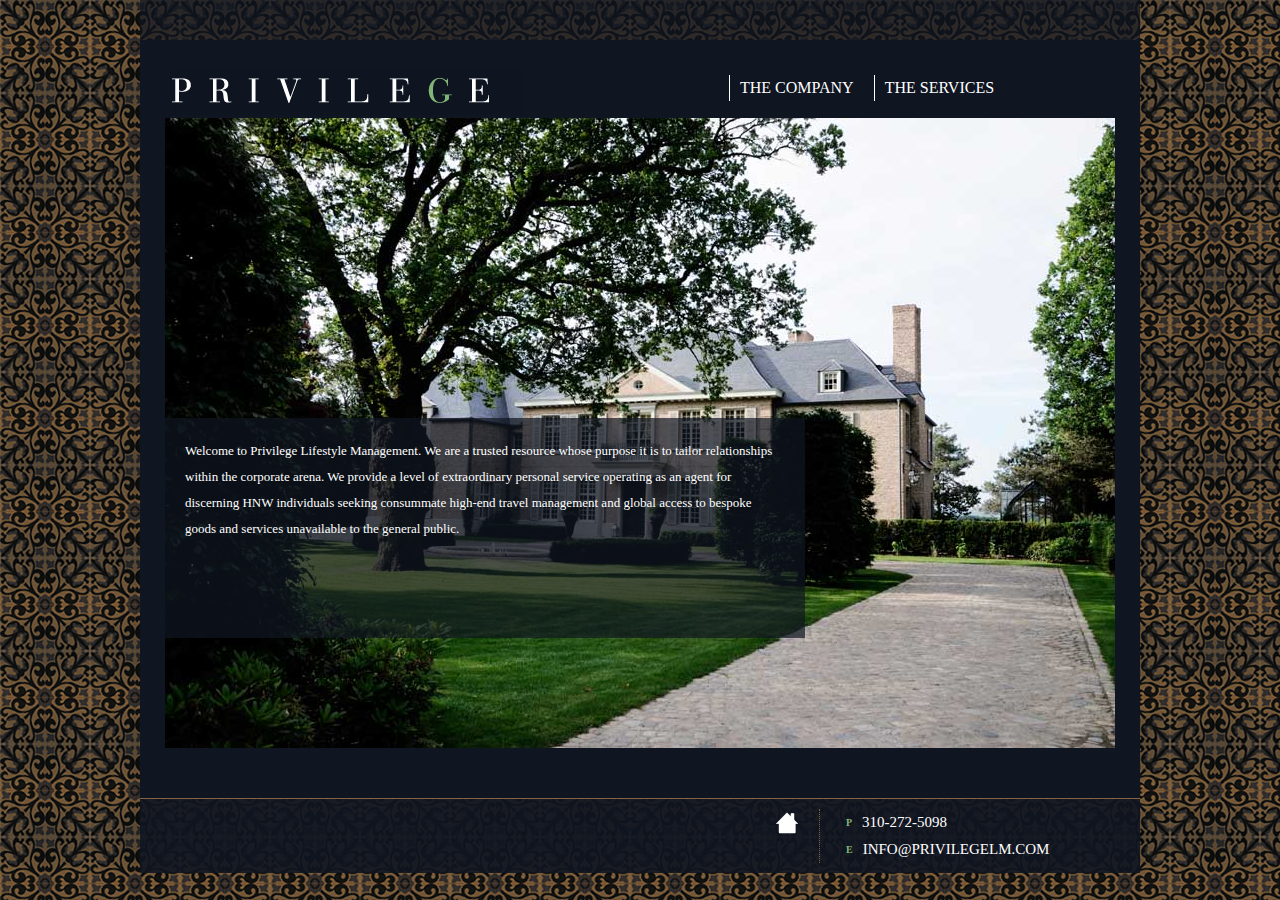
<file: index.html>
<!DOCTYPE html>
<html lang="en">
<head>
<meta charset='UTF-8'>
<title>Privilege Lifestyle Management</title>
<meta name="description" content="Privilege Lifestyle Management provides high net-worth individuals consummate high-end travel management as well as access to bespoke goods and services unavailable to the general public.">
<meta name="keywords" content="luxury travel, experiential, high net-worth, private wealth, lifestyle, management, access, global, bespoke, elite, affluent, sports, relationships, tailored, custom, cutting edge, concierge">
<meta name="viewport" content="width=device-width, initial-scale=1.0">
<link rel='stylesheet' media='all' href='css/privilege.css'>
<link rel='stylesheet' media='all and (min-width: 480px) and (max-width: 1024px)' href='css/medium.css' >
<link rel='stylesheet' media='all and (min-width: 320px) and (max-width: 480px)' href='css/small.css' >
<!--[if IE]>
  <script src="http://html5shiv.googlecode.com/svn/trunk/html5.js"></script>
<![endif]-->
<script src="js/jquery.js"></script>
<script src="js/jquery.cycle.all.js"></script>
<script src="js/jquery.sidr.min.js"></script>
<script>
$(document).ready(function() {
    $('.slideshow').cycle({
		fx: 'fade' // choose your transition type, ex: fade, scrollUp, shuffle, etc...
	});
});
function MM_changeProp(objId,x,theProp,theValue) { //v9.0
  var obj = null; with (document){ if (getElementById)
  obj = getElementById(objId); }
  if (obj){
    if (theValue == true || theValue == false)
      eval("obj.style."+theProp+"="+theValue);
    else eval("obj.style."+theProp+"='"+theValue+"'");
  }
}
</script>
        <script src="js/modernizr.js"></script>
		<script>
			(function($){
				
				//cache nav
				var nav = $("#topNav");
				
				//add indicator and hovers to submenu parents
				nav.find("li").each(function() {
					if ($(this).find("ul").length > 0) {
						$("<span>").text("^").appendTo($(this).children(":first"));

						//show subnav on hover
						$(this).mouseenter(function() {
							$(this).find("ul").stop(true, true).slideDown();
						});
						
						//hide submenus on exit
						$(this).mouseleave(function() {
							$(this).find("ul").stop(true, true).slideUp();
						});
					}
				});
			})(jQuery);
		</script>
</head>
<body class="no-js">
<header>
<nav id="topNav">
<div class="logo"><a href="index.html"><img src="images/privilege_logo.gif" alt="Privilege" width="354" height="45" class="floatLeft" /></a></div>
<a id="right-menu" href="#right-menu"><span>Menu</span></a>
<script>
$(document).ready(function() {
    $('#right-menu').sidr({
      name: 'sidr-right',
      side: 'right'
    });
});
</script>
<div id="sidr-right">
<ul>
	<li><a href="" class="top-level">The Company</a>
		<ul>
			<li><a href="whatwedo.html">what we do</a></li>
			<li><a href="theteam.html">the team</a></li>
			<li><a href="ourpart.html">our responsibility</a></li>
		</ul>
	</li>
	<li><a href="" class="top-level">The Services</a>
		<ul>
			<li><a href="travel.html">travel & leisure</a></li>
			<li><a href="prestige.html">prestige purchases</a></li>
			<li><a href="arts.html">arts & entertainment</a></li>
		</ul>
	</li>
</ul>
</div>
<div class="clear"></div>
</nav>
</header>
<section>
	<div class="slideshow">
		<img src="images/mansion.jpg" width="950" height="630" alt="Mansion"/>
		<img src="images/taxi.jpg" width="950" height="630" alt="Taxi"/>
		<img src="images/polo.jpg" width="950" height="630" alt="Polo"/>
		<img src="images/wedding.jpg" width="950" height="630" alt="Wedding"/>
		<img src="images/bridge.jpg" width="950" height="630" alt="Bridge"/>
	</div>
	<article>
	  <p>Welcome to Privilege Lifestyle Management. We are a trusted resource whose purpose it is to tailor relationships within the corporate arena. We provide a level of extraordinary personal service operating as an agent for discerning HNW individuals seeking consummate high-end travel management and global access to bespoke goods and services unavailable to the general public.</p>
	</article>
</section>
<footer>
	<nav>
	<ul>
		<li class="phone"><span>P</span><a href="tel:+1-310-272-5098">310-272-5098</a></li>
		<li class="email"><span>E</span><a href="mailto:info@privilegelm.com">Info@PrivilegeLM.com</a></li>
	</ul>
		<div class="home"><a href="index.html"><span>Home</span></a></div>
	<div class="clear"></div>
	</nav>
</footer>
</body>
</html>
</file>
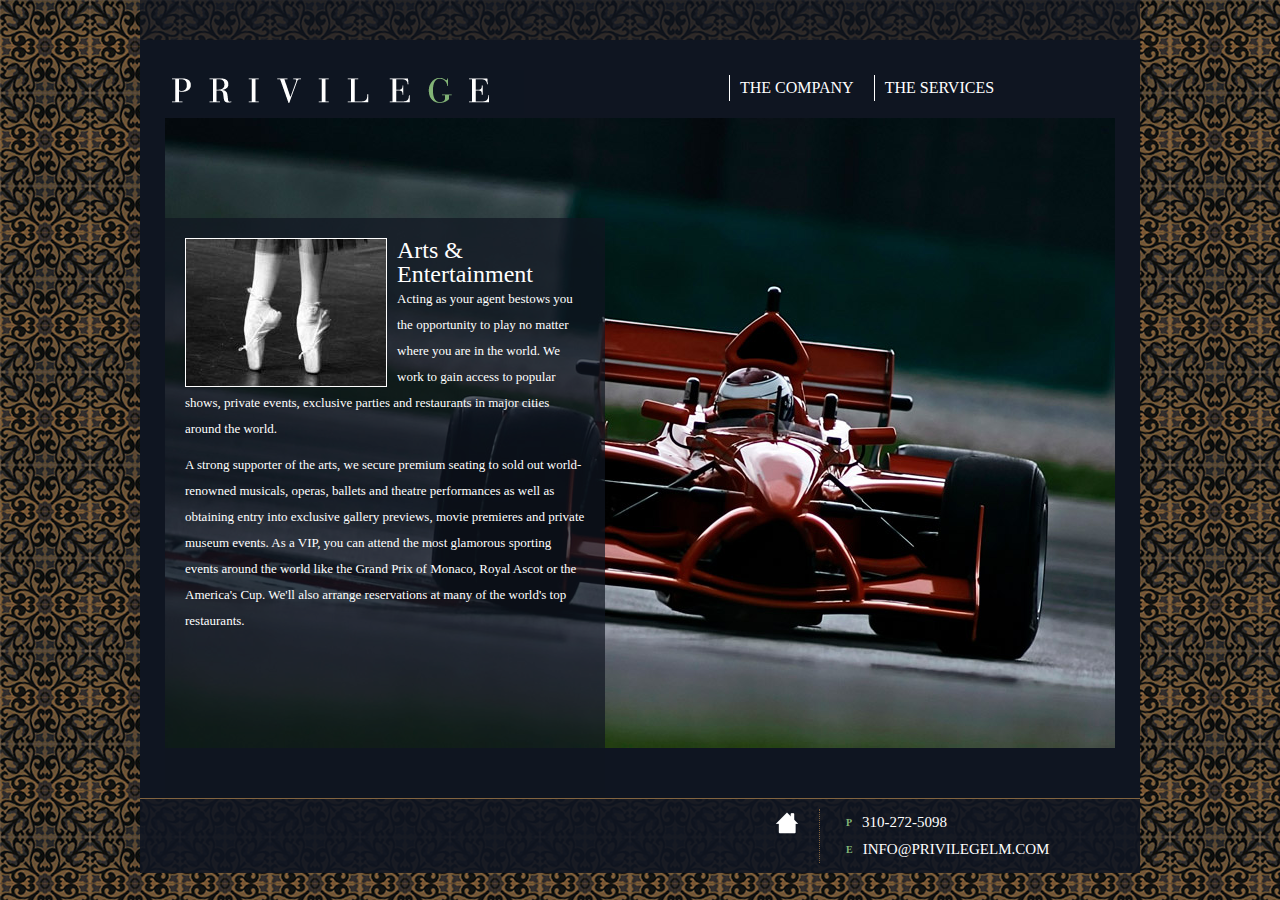
<file: arts.html>
<!DOCTYPE html>
<html lang="en">
<head>
<meta charset='UTF-8'>
<title>Privilege Lifestyle Management</title>
<meta name="description" content="Privilege Lifestyle Management provides high net-worth individuals consummate high-end travel management as well as access to bespoke goods and services unavailable to the general public.">
<meta name="keywords" content="luxury travel, experiential, high net-worth, private wealth, lifestyle, management, access, global, bespoke, elite, affluent, sports, relationships, tailored, custom, cutting edge, concierge">
<meta name="viewport" content="width=device-width, initial-scale=1.0">
<link rel='stylesheet' media='all' href='css/privilege.css'>
<link rel='stylesheet' media='all and (min-width: 480px) and (max-width: 1024px)' href='css/medium.css' >
<link rel='stylesheet' media='all and (min-width: 320px) and (max-width: 480px)' href='css/small.css' >
<!--[if IE]>
  <script src="http://html5shiv.googlecode.com/svn/trunk/html5.js"></script>
<![endif]-->
<script src="js/jquery.js"></script>
<script src="js/jquery.cycle.all.js"></script>
<script src="js/jquery.sidr.min.js"></script>
<script>
$(document).ready(function() {
    $('.slideshow').cycle({
		fx: 'fade' // choose your transition type, ex: fade, scrollUp, shuffle, etc...
	});
});
function MM_changeProp(objId,x,theProp,theValue) { //v9.0
  var obj = null; with (document){ if (getElementById)
  obj = getElementById(objId); }
  if (obj){
    if (theValue == true || theValue == false)
      eval("obj.style."+theProp+"="+theValue);
    else eval("obj.style."+theProp+"='"+theValue+"'");
  }
}
</script>
        <script src="js/modernizr.js"></script>
		<script>
			(function($){
				
				//cache nav
				var nav = $("#topNav");
				
				//add indicator and hovers to submenu parents
				nav.find("li").each(function() {
					if ($(this).find("ul").length > 0) {
						$("<span>").text("^").appendTo($(this).children(":first"));

						//show subnav on hover
						$(this).mouseenter(function() {
							$(this).find("ul").stop(true, true).slideDown();
						});
						
						//hide submenus on exit
						$(this).mouseleave(function() {
							$(this).find("ul").stop(true, true).slideUp();
						});
					}
				});
			})(jQuery);
		</script>
</head>
<body class="no-js">
<header>
<nav id="topNav">
<div class="logo"><a href="index.html"><img src="images/privilege_logo.gif" alt="Privilege" width="354" height="45" class="floatLeft" /></a></div>
<a id="right-menu" href="#right-menu"><span>Menu</span></a>
<script>
$(document).ready(function() {
    $('#right-menu').sidr({
      name: 'sidr-right',
      side: 'right'
    });
});
</script>
<div id="sidr-right">
<ul>
	<li><a href="" class="top-level">The Company</a>
		<ul>
			<li><a href="whatwedo.html">what we do</a></li>
			<li><a href="theteam.html">the team</a></li>
			<li><a href="ourpart.html">our responsibility</a></li>
		</ul>
	</li>
	<li><a href="" class="top-level">The Services</a>
		<ul>
			<li><a href="travel.html">travel & leisure</a></li>
			<li><a href="prestige.html">prestige purchases</a></li>
			<li><a href="arts.html">arts & entertainment</a></li>
		</ul>
	</li>
</ul>
</div>
<div class="clear"></div>
</nav>
</header>
<section>
	<div class="slideshow">
		<img src="images/racecar.jpg" width="950" height="630" alt="Race Car" />
	</div>
	<article id="big">
		<img src="images/ballet.jpg" width="200" height="147" class="left" alt="Ballet" />
		<h3>Arts & Entertainment</h3>
		<p>Acting as your agent bestows you the opportunity to play no matter where you are in the world. We work to gain access to popular shows, private events, exclusive parties and restaurants in major cities around the world.</p>
		<p>A strong supporter of the arts, we secure premium seating to sold out world-renowned musicals, operas, ballets and theatre performances as well as obtaining entry into exclusive gallery previews, movie premieres and private museum events. As a VIP, you can attend the most glamorous sporting events around the world like the Grand Prix of Monaco, Royal Ascot or the America's Cup. We'll also arrange reservations at many of the world's top restaurants.</p>
		<div class="clear"></div>
	</article>
</section>
<footer>
	<nav>
	<ul>
		<li class="phone"><span>P</span><a href="tel:+1-310-272-5098">310-272-5098</a></li>
		<li class="email"><span>E</span><a href="mailto:info@privilegelm.com">Info@PrivilegeLM.com</a></li>
	</ul>
		<div class="home"><a href="index.html"><span>Home</span></a></div>
	<div class="clear"></div>
	</nav>
</footer>
</body>
</html>
</file>
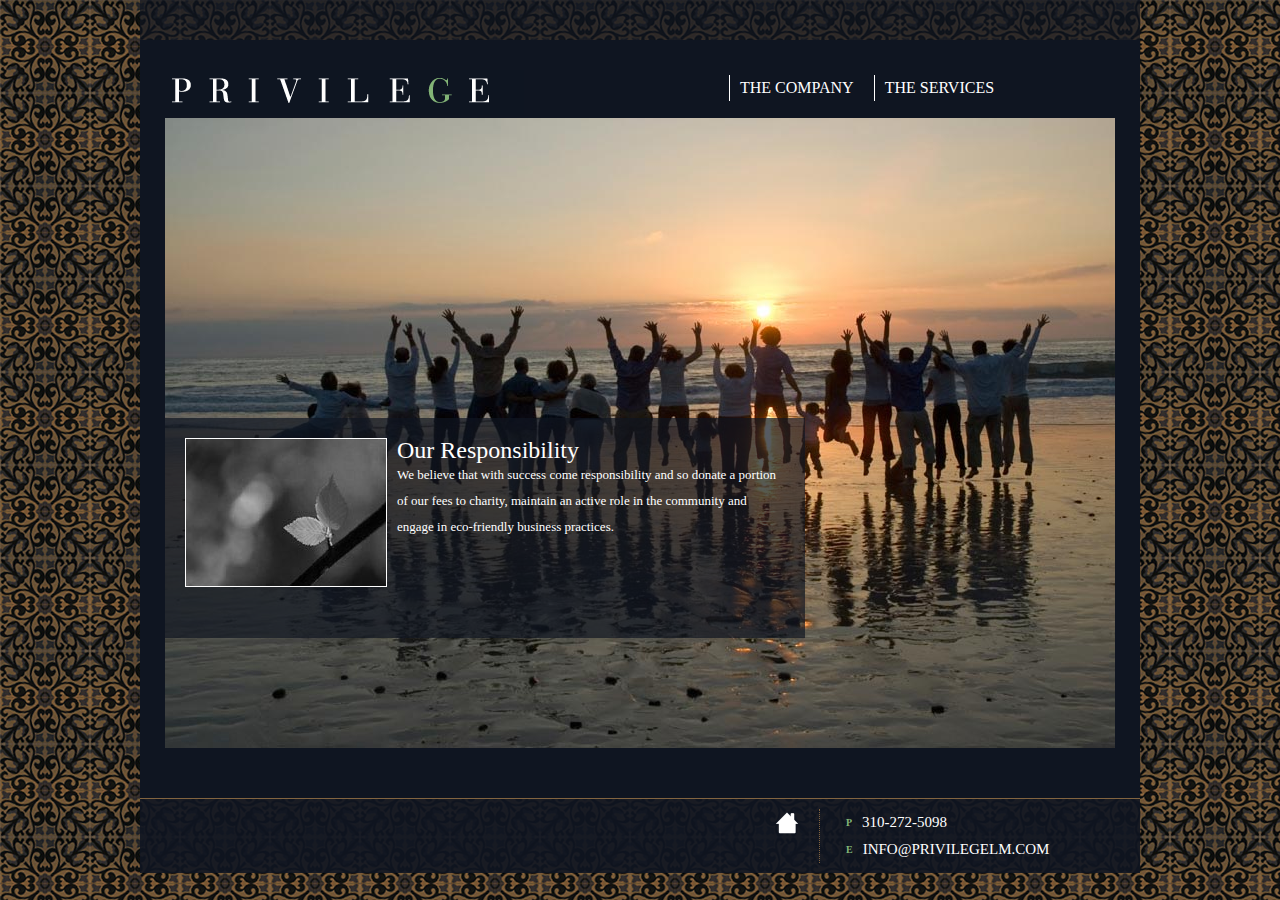
<file: ourpart.html>
<!DOCTYPE html>
<html lang="en">
<head>
<meta charset='UTF-8'>
<title>Privilege Lifestyle Management</title>
<meta name="description" content="Privilege Lifestyle Management provides high net-worth individuals consummate high-end travel management as well as access to bespoke goods and services unavailable to the general public.">
<meta name="keywords" content="luxury travel, experiential, high net-worth, private wealth, lifestyle, management, access, global, bespoke, elite, affluent, sports, relationships, tailored, custom, cutting edge, concierge">
<meta name="viewport" content="width=device-width, initial-scale=1.0">
<link rel='stylesheet' media='all' href='css/privilege.css'>
<link rel='stylesheet' media='all and (min-width: 480px) and (max-width: 1024px)' href='css/medium.css' >
<link rel='stylesheet' media='all and (min-width: 320px) and (max-width: 480px)' href='css/small.css' >
<!--[if IE]>
  <script src="http://html5shiv.googlecode.com/svn/trunk/html5.js"></script>
<![endif]-->
<script src="js/jquery.js"></script>
<script src="js/jquery.cycle.all.js"></script>
<script src="js/jquery.sidr.min.js"></script>
<script>
$(document).ready(function() {
    $('.slideshow').cycle({
		fx: 'fade' // choose your transition type, ex: fade, scrollUp, shuffle, etc...
	});
});
function MM_changeProp(objId,x,theProp,theValue) { //v9.0
  var obj = null; with (document){ if (getElementById)
  obj = getElementById(objId); }
  if (obj){
    if (theValue == true || theValue == false)
      eval("obj.style."+theProp+"="+theValue);
    else eval("obj.style."+theProp+"='"+theValue+"'");
  }
}
</script>
        <script src="js/modernizr.js"></script>
		<script>
			(function($){
				
				//cache nav
				var nav = $("#topNav");
				
				//add indicator and hovers to submenu parents
				nav.find("li").each(function() {
					if ($(this).find("ul").length > 0) {
						$("<span>").text("^").appendTo($(this).children(":first"));

						//show subnav on hover
						$(this).mouseenter(function() {
							$(this).find("ul").stop(true, true).slideDown();
						});
						
						//hide submenus on exit
						$(this).mouseleave(function() {
							$(this).find("ul").stop(true, true).slideUp();
						});
					}
				});
			})(jQuery);
		</script>
</head>
<body class="no-js">
<header>
<nav id="topNav">
<div class="logo"><a href="index.html"><img src="images/privilege_logo.gif" alt="Privilege" width="354" height="45" class="floatLeft" /></a></div>
<a id="right-menu" href="#right-menu"><span>Menu</span></a>
<script>
$(document).ready(function() {
    $('#right-menu').sidr({
      name: 'sidr-right',
      side: 'right'
    });
});
</script>
<div id="sidr-right">
<ul>
	<li><a href="" class="top-level">The Company</a>
		<ul>
			<li><a href="whatwedo.html">what we do</a></li>
			<li><a href="theteam.html">the team</a></li>
			<li><a href="ourpart.html">our responsibility</a></li>
		</ul>
	</li>
	<li><a href="" class="top-level">The Services</a>
		<ul>
			<li><a href="travel.html">travel & leisure</a></li>
			<li><a href="prestige.html">prestige purchases</a></li>
			<li><a href="arts.html">arts & entertainment</a></li>
		</ul>
	</li>
</ul>
</div>
<div class="clear"></div>
</nav>
</header>
<section>
	<div class="slideshow">
		<img src="images/crowdonbeach.jpg" width="950" height="630" alt="crowd on beach" />
	</div>
	<article>
		<img src="images/greenleaf.jpg" width="200" height="147" class="left" alt="Green Leaf" />
		<h3>Our Responsibility</h3>
		<p>We believe that with success come responsibility and so donate a portion of our fees to charity, maintain an active role in the community and engage in eco-friendly business practices. </p>
	</article>
</section>
<footer>
	<nav>
	<ul>
		<li class="phone"><span>P</span><a href="tel:+1-310-272-5098">310-272-5098</a></li>
		<li class="email"><span>E</span><a href="mailto:info@privilegelm.com">Info@PrivilegeLM.com</a></li>
	</ul>
		<div class="home"><a href="index.html"><span>Home</span></a></div>
	<div class="clear"></div>
	</nav>
</footer>
</body>
</html>
</file>
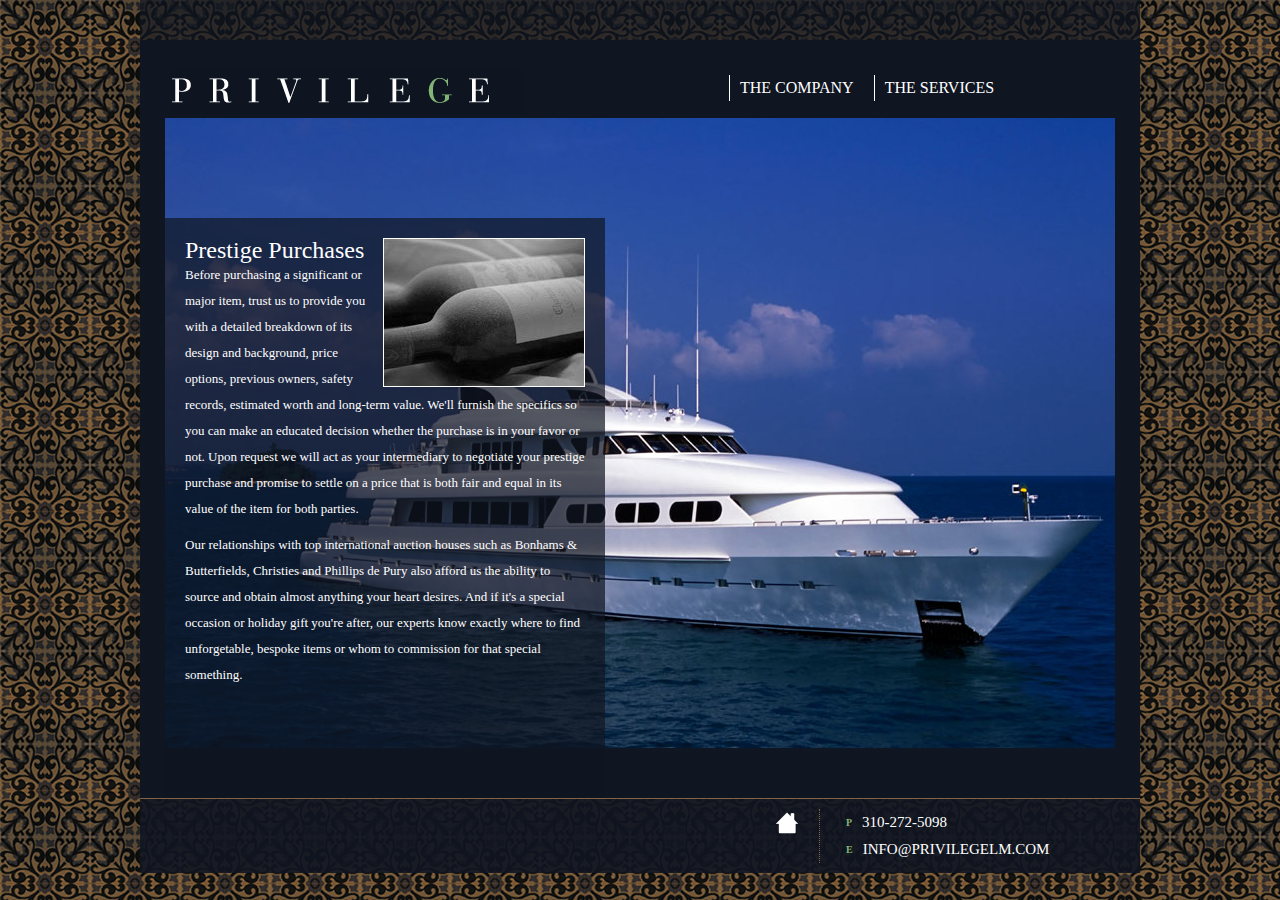
<file: prestige.html>
<!DOCTYPE html>
<html lang="en">
<head>
<meta charset='UTF-8'>
<title>Privilege Lifestyle Management</title>
<meta name="description" content="Privilege Lifestyle Management provides high net-worth individuals consummate high-end travel management as well as access to bespoke goods and services unavailable to the general public.">
<meta name="keywords" content="luxury travel, experiential, high net-worth, private wealth, lifestyle, management, access, global, bespoke, elite, affluent, sports, relationships, tailored, custom, cutting edge, concierge">
<meta name="viewport" content="width=device-width, initial-scale=1.0">
<link rel='stylesheet' media='all' href='css/privilege.css'>
<link rel='stylesheet' media='all and (min-width: 480px) and (max-width: 1024px)' href='css/medium.css' >
<link rel='stylesheet' media='all and (min-width: 320px) and (max-width: 480px)' href='css/small.css' >
<!--[if IE]>
  <script src="http://html5shiv.googlecode.com/svn/trunk/html5.js"></script>
<![endif]-->
<script src="js/jquery.js"></script>
<script src="js/jquery.cycle.all.js"></script>
<script src="js/jquery.sidr.min.js"></script>
<script>
$(document).ready(function() {
    $('.slideshow').cycle({
		fx: 'fade' // choose your transition type, ex: fade, scrollUp, shuffle, etc...
	});
});
function MM_changeProp(objId,x,theProp,theValue) { //v9.0
  var obj = null; with (document){ if (getElementById)
  obj = getElementById(objId); }
  if (obj){
    if (theValue == true || theValue == false)
      eval("obj.style."+theProp+"="+theValue);
    else eval("obj.style."+theProp+"='"+theValue+"'");
  }
}
</script>
        <script src="js/modernizr.js"></script>
		<script>
			(function($){
				
				//cache nav
				var nav = $("#topNav");
				
				//add indicator and hovers to submenu parents
				nav.find("li").each(function() {
					if ($(this).find("ul").length > 0) {
						$("<span>").text("^").appendTo($(this).children(":first"));

						//show subnav on hover
						$(this).mouseenter(function() {
							$(this).find("ul").stop(true, true).slideDown();
						});
						
						//hide submenus on exit
						$(this).mouseleave(function() {
							$(this).find("ul").stop(true, true).slideUp();
						});
					}
				});
			})(jQuery);
		</script>
</head>
<body class="no-js">
<header>
<nav id="topNav">
<div class="logo"><a href="index.html"><img src="images/privilege_logo.gif" alt="Privilege" width="354" height="45" class="floatLeft" /></a></div>
<a id="right-menu" href="#right-menu"><span>Menu</span></a>
<script>
$(document).ready(function() {
    $('#right-menu').sidr({
      name: 'sidr-right',
      side: 'right'
    });
});
</script>
<div id="sidr-right">
<ul>
	<li><a href="" class="top-level">The Company</a>
		<ul>
			<li><a href="whatwedo.html">what we do</a></li>
			<li><a href="theteam.html">the team</a></li>
			<li><a href="ourpart.html">our responsibility</a></li>
		</ul>
	</li>
	<li><a href="" class="top-level">The Services</a>
		<ul>
			<li><a href="travel.html">travel & leisure</a></li>
			<li><a href="prestige.html">prestige purchases</a></li>
			<li><a href="arts.html">arts & entertainment</a></li>
		</ul>
	</li>
</ul>
</div>
<div class="clear"></div>
</nav>
</header>
<section>
	<div class="slideshow">
		<img src="images/megayacht.jpg" width="950" height="630" alt="mega yacht" />
	</div>
	<article id="big">
		<img src="images/2-WineBottles.jpg" width="200" height="147" class="right" alt="Wine Bottles" />
		<h3>Prestige Purchases</h3>
		<p>Before purchasing a significant or major item, trust us to provide you with a detailed breakdown of its design and background, price options, previous owners, safety records, estimated worth and long-term value. We'll furnish the specifics so you can make an educated decision whether the purchase is in your favor or not. Upon request we will act as your intermediary to negotiate your prestige purchase and promise to settle on a price that is both fair and equal in its value of the item for both parties.</p><p>Our relationships with top international auction houses such as Bonhams & Butterfields, Christies and Phillips de Pury also afford us the ability to source and obtain almost anything your heart desires. And if it's a special occasion or holiday gift you're after, our experts know exactly where to find unforgetable, bespoke items or whom to commission for that special something. </p>
		<div class="clear"></div>
	</article>
</section>
<footer>
	<nav>
	<ul>
		<li class="phone"><span>P</span><a href="tel:+1-310-272-5098">310-272-5098</a></li>
		<li class="email"><span>E</span><a href="mailto:info@privilegelm.com">Info@PrivilegeLM.com</a></li>
	</ul>
		<div class="home"><a href="index.html"><span>Home</span></a></div>
	<div class="clear"></div>
	</nav>
</footer>
</body>
</html>
</file>
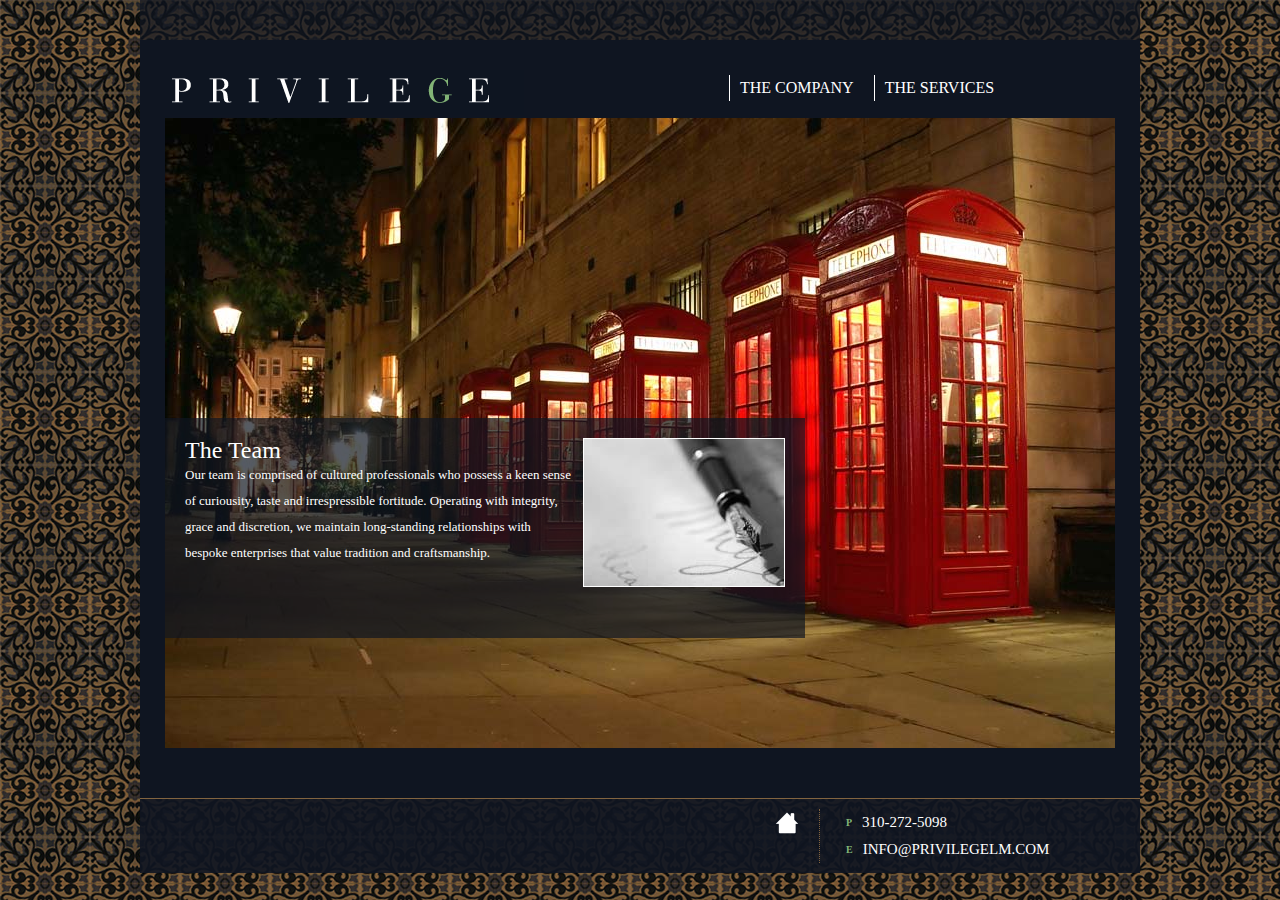
<file: theteam.html>
<!DOCTYPE html>
<html lang="en">
<head>
<meta charset='UTF-8'>
<title>Privilege Lifestyle Management</title>
<meta name="description" content="Privilege Lifestyle Management provides high net-worth individuals consummate high-end travel management as well as access to bespoke goods and services unavailable to the general public.">
<meta name="keywords" content="luxury travel, experiential, high net-worth, private wealth, lifestyle, management, access, global, bespoke, elite, affluent, sports, relationships, tailored, custom, cutting edge, concierge">
<meta name="viewport" content="width=device-width, initial-scale=1.0">
<link rel='stylesheet' media='all' href='css/privilege.css'>
<link rel='stylesheet' media='all and (min-width: 480px) and (max-width: 1024px)' href='css/medium.css' >
<link rel='stylesheet' media='all and (min-width: 320px) and (max-width: 480px)' href='css/small.css' >
<!--[if IE]>
  <script src="http://html5shiv.googlecode.com/svn/trunk/html5.js"></script>
<![endif]-->
<script src="js/jquery.js"></script>
<script src="js/jquery.cycle.all.js"></script>
<script src="js/jquery.sidr.min.js"></script>
<script>
$(document).ready(function() {
    $('.slideshow').cycle({
		fx: 'fade' // choose your transition type, ex: fade, scrollUp, shuffle, etc...
	});
});
function MM_changeProp(objId,x,theProp,theValue) { //v9.0
  var obj = null; with (document){ if (getElementById)
  obj = getElementById(objId); }
  if (obj){
    if (theValue == true || theValue == false)
      eval("obj.style."+theProp+"="+theValue);
    else eval("obj.style."+theProp+"='"+theValue+"'");
  }
}
</script>
        <script src="js/modernizr.js"></script>
		<script>
			(function($){
				
				//cache nav
				var nav = $("#topNav");
				
				//add indicator and hovers to submenu parents
				nav.find("li").each(function() {
					if ($(this).find("ul").length > 0) {
						$("<span>").text("^").appendTo($(this).children(":first"));

						//show subnav on hover
						$(this).mouseenter(function() {
							$(this).find("ul").stop(true, true).slideDown();
						});
						
						//hide submenus on exit
						$(this).mouseleave(function() {
							$(this).find("ul").stop(true, true).slideUp();
						});
					}
				});
			})(jQuery);
		</script>
</head>
<body class="no-js">
<header>
<nav id="topNav">
<div class="logo"><a href="index.html"><img src="images/privilege_logo.gif" alt="Privilege" width="354" height="45" class="floatLeft" /></a></div>
<a id="right-menu" href="#right-menu"><span>Menu</span></a>
<script>
$(document).ready(function() {
    $('#right-menu').sidr({
      name: 'sidr-right',
      side: 'right'
    });
});
</script>
<div id="sidr-right">
<ul>
	<li><a href="" class="top-level">The Company</a>
		<ul>
			<li><a href="whatwedo.html">what we do</a></li>
			<li><a href="theteam.html">the team</a></li>
			<li><a href="ourpart.html">our responsibility</a></li>
		</ul>
	</li>
	<li><a href="" class="top-level">The Services</a>
		<ul>
			<li><a href="travel.html">travel & leisure</a></li>
			<li><a href="prestige.html">prestige purchases</a></li>
			<li><a href="arts.html">arts & entertainment</a></li>
		</ul>
	</li>
</ul>
</div>
<div class="clear"></div>
</nav>
</header>
<section>
	<div class="slideshow">
		<img src="images/phonebooths.jpg" width="950" height="630" alt="phonebooths" />
	</div>
	<article>
		<img src="images/Fountain-Pen.jpg" width="200" height="147" class="right" alt="fountain pen" />
		<h3>The Team</h3>
		<p>Our team is comprised of cultured professionals who possess a keen sense of curiousity, taste and irrespressible fortitude. Operating with integrity, grace and discretion, we maintain long-standing relationships with bespoke enterprises that value tradition and craftsmanship. </p>
	</article>
</section>
<footer>
	<nav>
	<ul>
		<li class="phone"><span>P</span><a href="tel:+1-310-272-5098">310-272-5098</a></li>
		<li class="email"><span>E</span><a href="mailto:info@privilegelm.com">Info@PrivilegeLM.com</a></li>
	</ul>
		<div class="home"><a href="index.html"><span>Home</span></a></div>
	<div class="clear"></div>
	</nav>
</footer>
</body>
</html>
</file>
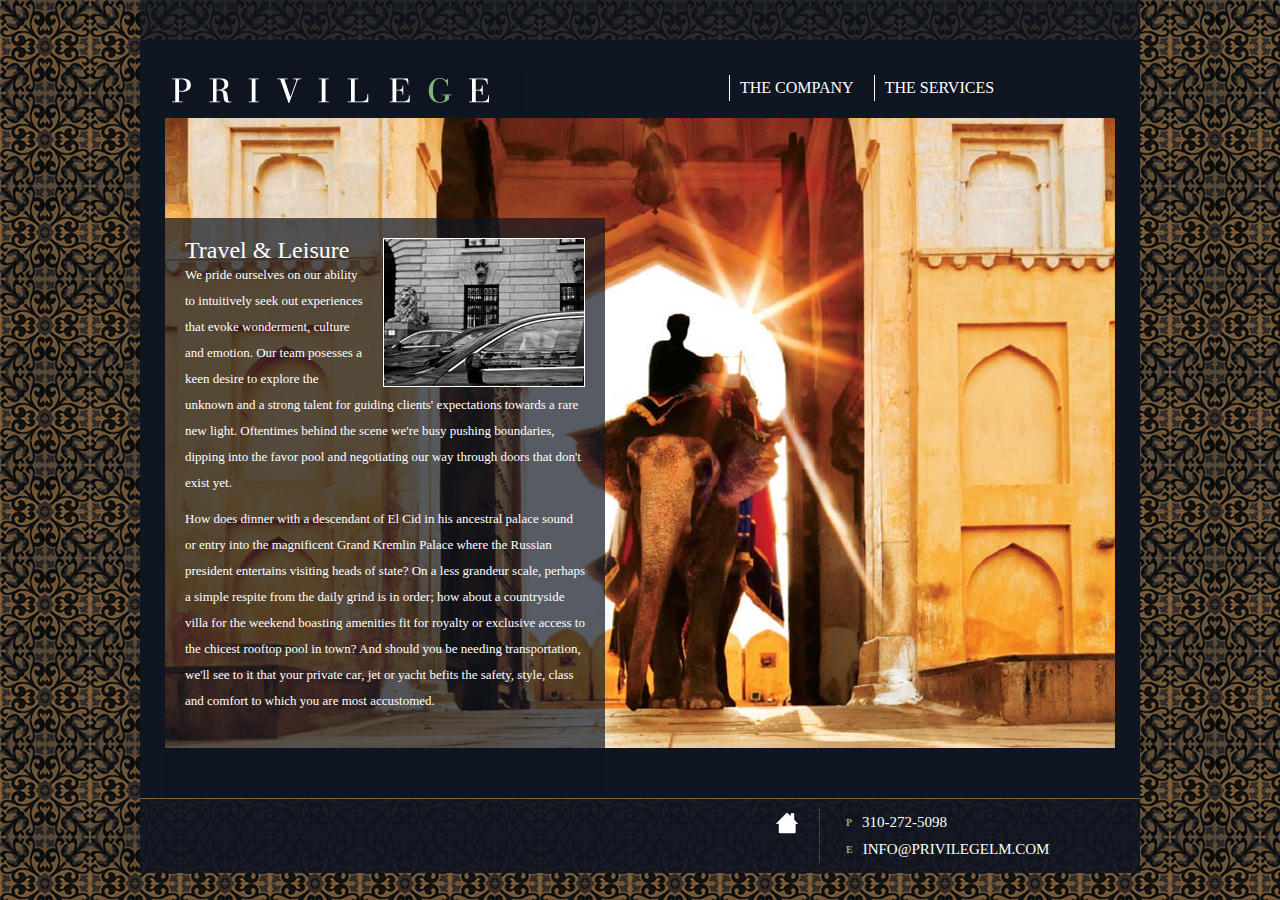
<file: travel.html>
<!DOCTYPE html>
<html lang="en">
<head>
<meta charset='UTF-8'>
<title>Privilege Lifestyle Management</title>
<meta name="description" content="Privilege Lifestyle Management provides high net-worth individuals consummate high-end travel management as well as access to bespoke goods and services unavailable to the general public.">
<meta name="keywords" content="luxury travel, experiential, high net-worth, private wealth, lifestyle, management, access, global, bespoke, elite, affluent, sports, relationships, tailored, custom, cutting edge, concierge">
<meta name="viewport" content="width=device-width, initial-scale=1.0">
<link rel='stylesheet' media='all' href='css/privilege.css'>
<link rel='stylesheet' media='all and (min-width: 480px) and (max-width: 1024px)' href='css/medium.css' >
<link rel='stylesheet' media='all and (min-width: 320px) and (max-width: 480px)' href='css/small.css' >
<!--[if IE]>
  <script src="http://html5shiv.googlecode.com/svn/trunk/html5.js"></script>
<![endif]-->
<script src="js/jquery.js"></script>
<script src="js/jquery.cycle.all.js"></script>
<script src="js/jquery.sidr.min.js"></script>
<script>
$(document).ready(function() {
    $('.slideshow').cycle({
		fx: 'fade' // choose your transition type, ex: fade, scrollUp, shuffle, etc...
	});
});
function MM_changeProp(objId,x,theProp,theValue) { //v9.0
  var obj = null; with (document){ if (getElementById)
  obj = getElementById(objId); }
  if (obj){
    if (theValue == true || theValue == false)
      eval("obj.style."+theProp+"="+theValue);
    else eval("obj.style."+theProp+"='"+theValue+"'");
  }
}
</script>
        <script src="js/modernizr.js"></script>
		<script>
			(function($){
				
				//cache nav
				var nav = $("#topNav");
				
				//add indicator and hovers to submenu parents
				nav.find("li").each(function() {
					if ($(this).find("ul").length > 0) {
						$("<span>").text("^").appendTo($(this).children(":first"));

						//show subnav on hover
						$(this).mouseenter(function() {
							$(this).find("ul").stop(true, true).slideDown();
						});
						
						//hide submenus on exit
						$(this).mouseleave(function() {
							$(this).find("ul").stop(true, true).slideUp();
						});
					}
				});
			})(jQuery);
		</script>
</head>
<body class="no-js">
<header>
<nav id="topNav">
<div class="logo"><a href="index.html"><img src="images/privilege_logo.gif" alt="Privilege" width="354" height="45" class="floatLeft" /></a></div>
<a id="right-menu" href="#right-menu"><span>Menu</span></a>
<script>
$(document).ready(function() {
    $('#right-menu').sidr({
      name: 'sidr-right',
      side: 'right'
    });
});
</script>
<div id="sidr-right">
<ul>
	<li><a href="" class="top-level">The Company</a>
		<ul>
			<li><a href="whatwedo.html">what we do</a></li>
			<li><a href="theteam.html">the team</a></li>
			<li><a href="ourpart.html">our responsibility</a></li>
		</ul>
	</li>
	<li><a href="" class="top-level">The Services</a>
		<ul>
			<li><a href="travel.html">travel & leisure</a></li>
			<li><a href="prestige.html">prestige purchases</a></li>
			<li><a href="arts.html">arts & entertainment</a></li>
		</ul>
	</li>
</ul>
</div>
<div class="clear"></div>
</nav>
</header>
<section>
	<div class="slideshow">
		<img src="images/elephant.jpg" width="950" height="630" alt="elephant" />
	</div>
	<article id="big">
		<div class="right">
			<img src="images/Official-cars.jpg" width="200" height="147" class="right" alt="cars" />
		</div>
		<h3>Travel & Leisure</h3>
		<p>We pride ourselves on our ability to intuitively seek out experiences that evoke wonderment, culture and emotion. Our team posesses a keen desire to explore the unknown and a strong talent for guiding clients' expectations towards a rare new light. Oftentimes behind the scene we're busy pushing boundaries, dipping into the favor pool and negotiating our way through doors that don't  exist yet.</p><p>How does dinner with a descendant of El Cid in his ancestral palace sound or entry into the magnificent Grand Kremlin Palace where the Russian president entertains visiting heads of state? On a less grandeur scale, perhaps a simple respite from the daily grind is in order; how about a countryside villa for the weekend boasting amenities fit for royalty or exclusive access to the chicest rooftop pool in town?  And should you be needing transportation, we'll see to it that your private car, jet or yacht befits the safety, style, class and comfort to which you are most accustomed.</p>
		<div class="clear"></div>
	</article>
</section>
<footer>
	<nav>
	<ul>
		<li class="phone"><span>P</span><a href="tel:+1-310-272-5098">310-272-5098</a></li>
		<li class="email"><span>E</span><a href="mailto:info@privilegelm.com">Info@PrivilegeLM.com</a></li>
	</ul>
		<div class="home"><a href="index.html"><span>Home</span></a></div>
	<div class="clear"></div>
	</nav>
</footer>
</body>
</html>
</file>
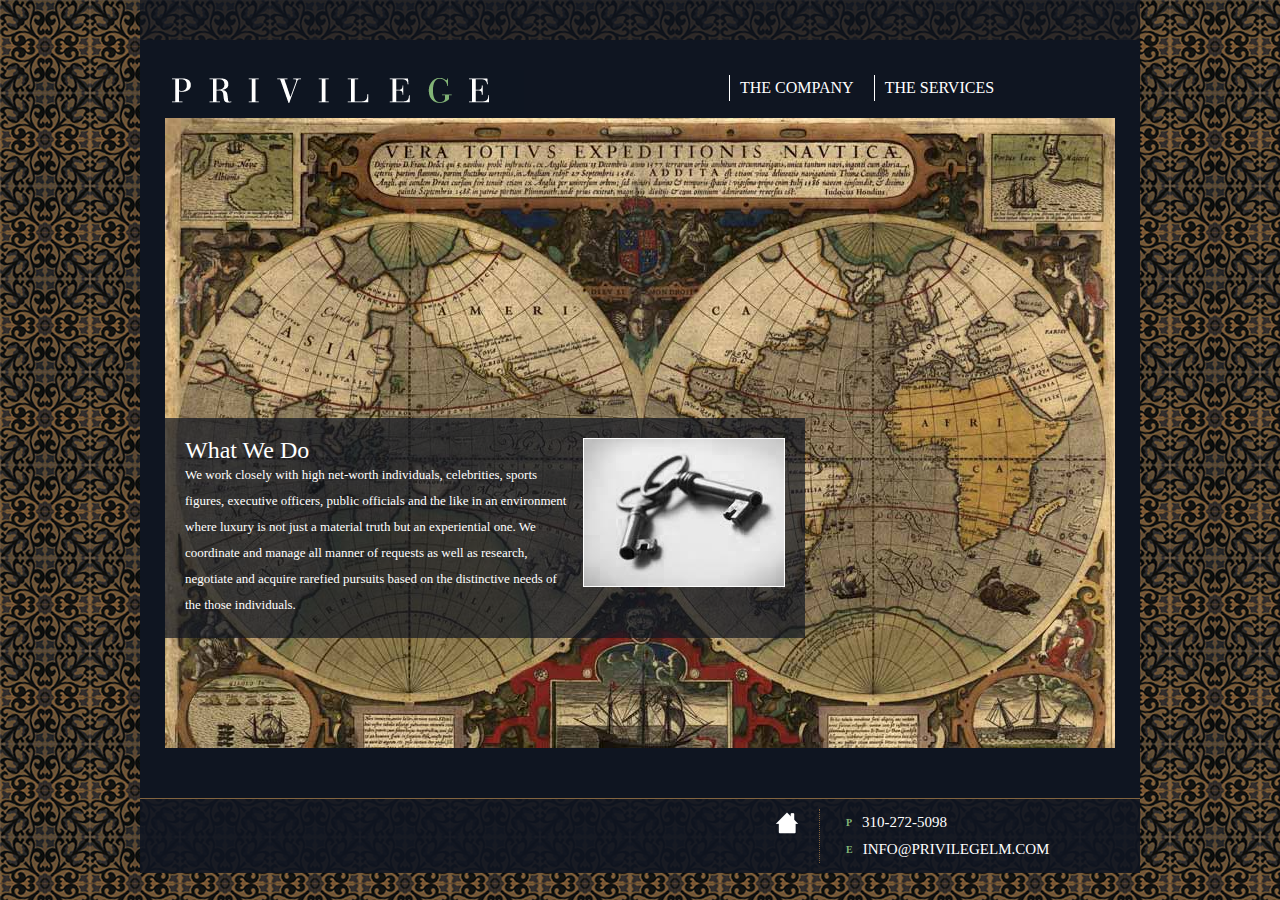
<file: whatwedo.html>
<!DOCTYPE html>
<html lang="en">
<head>
<meta charset='UTF-8'>
<title>Privilege Lifestyle Management</title>
<meta name="description" content="Privilege Lifestyle Management provides high net-worth individuals consummate high-end travel management as well as access to bespoke goods and services unavailable to the general public.">
<meta name="keywords" content="luxury travel, experiential, high net-worth, private wealth, lifestyle, management, access, global, bespoke, elite, affluent, sports, relationships, tailored, custom, cutting edge, concierge">
<meta name="viewport" content="width=device-width, initial-scale=1.0">
<link rel='stylesheet' media='all' href='css/privilege.css'>
<link rel='stylesheet' media='all and (min-width: 480px) and (max-width: 1024px)' href='css/medium.css' >
<link rel='stylesheet' media='all and (min-width: 320px) and (max-width: 480px)' href='css/small.css' >
<!--[if IE]>
  <script src="http://html5shiv.googlecode.com/svn/trunk/html5.js"></script>
<![endif]-->
<script src="js/jquery.js"></script>
<script src="js/jquery.cycle.all.js"></script>
<script src="js/jquery.sidr.min.js"></script>
<script>
$(document).ready(function() {
    $('.slideshow').cycle({
		fx: 'fade' // choose your transition type, ex: fade, scrollUp, shuffle, etc...
	});
});
function MM_changeProp(objId,x,theProp,theValue) { //v9.0
  var obj = null; with (document){ if (getElementById)
  obj = getElementById(objId); }
  if (obj){
    if (theValue == true || theValue == false)
      eval("obj.style."+theProp+"="+theValue);
    else eval("obj.style."+theProp+"='"+theValue+"'");
  }
}
</script>
        <script src="js/modernizr.js"></script>
		<script>
			(function($){
				
				//cache nav
				var nav = $("#topNav");
				
				//add indicator and hovers to submenu parents
				nav.find("li").each(function() {
					if ($(this).find("ul").length > 0) {
						$("<span>").text("^").appendTo($(this).children(":first"));

						//show subnav on hover
						$(this).mouseenter(function() {
							$(this).find("ul").stop(true, true).slideDown();
						});
						
						//hide submenus on exit
						$(this).mouseleave(function() {
							$(this).find("ul").stop(true, true).slideUp();
						});
					}
				});
			})(jQuery);
		</script>
</head>
<body class="no-js">
<header>
<nav id="topNav">
<div class="logo"><a href="index.html"><img src="images/privilege_logo.gif" alt="Privilege" width="354" height="45" class="floatLeft" /></a></div>
<a id="right-menu" href="#right-menu"><span>Menu</span></a>
<script>
$(document).ready(function() {
    $('#right-menu').sidr({
      name: 'sidr-right',
      side: 'right'
    });
});
</script>
<div id="sidr-right">
<ul>
	<li><a href="" class="top-level">The Company</a>
		<ul>
			<li><a href="whatwedo.html">what we do</a></li>
			<li><a href="theteam.html">the team</a></li>
			<li><a href="ourpart.html">our responsibility</a></li>
		</ul>
	</li>
	<li><a href="" class="top-level">The Services</a>
		<ul>
			<li><a href="travel.html">travel & leisure</a></li>
			<li><a href="prestige.html">prestige purchases</a></li>
			<li><a href="arts.html">arts & entertainment</a></li>
		</ul>
	</li>
</ul>
</div>
<div class="clear"></div>
</nav>
</header>
<section>
	<div class="slideshow">
		<img src="images/worldmap.jpg" width="950" height="630" alt="worldmap" />
	</div>
	<article>
		<img src="images/Keys.jpg" width="200" height="147" class="right" alt="keys" />
		<h3>What We Do</h3>
		<p>We work closely with high net-worth individuals, celebrities, sports figures, executive officers, public officials and the like in an environment where luxury is not just a material truth but an experiential one. We coordinate and manage all manner of requests as well as research, negotiate and acquire rarefied pursuits based on the distinctive needs of the those individuals.</p>
		<div class="clear"></div>
	</article>
</section>
<footer>
	<nav>
	<ul>
		<li class="phone"><span>P</span><a href="tel:+1-310-272-5098">310-272-5098</a></li>
		<li class="email"><span>E</span><a href="mailto:info@privilegelm.com">Info@PrivilegeLM.com</a></li>
	</ul>
		<div class="home"><a href="index.html"><span>Home</span></a></div>
	<div class="clear"></div>
	</nav>
</footer>
</body>
</html>
</file>
<file: css/medium.css>
/* Tablet */
 
article {
	width: 50%;
	position: absolute;
	top: 30%;
	height: 270px; }
	
article img {
	height: 40%;
	width: 40%; }
 
#big {
	height: 410px;
	width: 55%;
	top: 0; }
 
body { width: 95%; } 
 
footer { }
	footer nav ul li { margin-right: 140px; }
 
h3 { }
 
header { }

.lifestyle { width: 250px; }

.logo { 
	margin-right: 40px; }	
 
.logo img { }
 
nav { z-index: 999; }
 
	nav ul { }
 
		nav ul a {}
 
		nav ul li {	font-size: 90%; }
 
p {
	font-size: 12px;
	line-height: 1.9em; }

 
section { }
 
 
.slideshow { max-width: 100%; max-height: 420px; }
  
/* JS disabled styles */
.no-js nav li:hover ul { display:block; }

/* base nav styles */
nav li { position:relative; float:left; list-style-type:none; z-index: 999; }
nav ul:after { content:"."; display:block; height:0; clear:both; visibility:hidden; }
nav li a:focus { outline:none; text-decoration:underline; }
nav li:first-child a { border-left:none; }
nav li.last a { border-right:none; }
nav a span { display:block; float:right; margin-left:5px; }
nav ul ul { display:none; min-width:100%; position:absolute; left:0; top: 100%; background: rgba(15,21,33,1); margin: 0; padding: 20px 0 10px 0; }
nav ul ul li { float:none; border-left: none; border-bottom: 1px dotted #fff; white-space: nowrap; margin: 0 10px; text-align: center; padding: 10px; }
nav ul ul a { font-size:15px; text-transform: lowercase; font-style: italic;  }

/* iPads (landscape) ----------- */
@media only screen 
and (min-device-width : 768px) 
and (max-device-width : 1024px) 
and (orientation : landscape) {

article {
	width: 40%;
	height: 170px;
	top: 50%; }

#big {
	width: 40%;
	top: 5%; }

footer { position: fixed; bottom: 0; width: 95%;}

.slideshow { max-height: 440px; }

}
</file>
<file: css/small.css>
/* Mobile */
 
 
article {
	width: 100%;
	padding: 20px 0;
	margin: 0;
	position: static;
	display: block;
	height: auto; }
	
article img {
	max-width: 35%;
	height: auto;
	 }
 
#big {
	padding: 20px 0;
	margin: 0;
	position: static;
	top: 180px;
	width: 100%;
 }
 
body {
	width: 100%;
	height: 100%;
 } 

.email { }
 
footer {
	position: fixed;
	bottom: 0;
	z-index: 999;
	width: 100%;
	margin: 0;
	font-size: 80%;
	padding: 0;
	 }
	 
	footer nav { padding: 5px 0 0 0; background: rgba(15,21,33,1); }
		footer nav ul { margin: 0; width: auto; padding-left: 5px; }
			footer nav ul li { float: left; margin: 0 10px 0 0; font-size: 100%; padding: 10px 0; }
				footer nav ul li span { margin-right: 3px; }
 
h3 {
 }
 
header { padding-top: 20px; }

.home { margin: 10px 5px; }
	.home a { background: url('../images/home.png') 0 5px no-repeat; padding: 12px; margin-left: 5px; }
		.home a span { display: none; }
	 
.lifestyle { display: none; }

.left { float: right; margin: 0 0 10px 10px;}

.logo { 
	height: auto;
	margin: 0 25px;
	width: 75%;	
 }	
 
.logo img {
	max-width: 100%;
	height: auto;
 }
 
nav { }
	nav ul { margin-top: 0; }
		nav ul a { }
		nav ul li {	float: none; margin: 10px 0 0 0; border-left: none; }
 
p { }
	 
.phone { }

section { margin-bottom: 30px; padding-bottom: 40px; }
 
.slideshow { max-width: 100%; max-height: 280px; } 

.top-level { border-bottom: 1px solid #fff; display: block; padding: 0 0 5px 0; }

/* JS disabled styles */
.no-js nav li:hover ul { display:block; }

/* base nav styles */
nav li { position:relative; float:left; list-style-type:none; z-index: 999; }
nav ul:after { content:"."; display:block; height:0; clear:both; visibility:hidden; }
nav li a:focus { outline:none; text-decoration:underline; }
nav li:first-child a { border-left:none; }
nav li.last a { border-right:none; }
nav a span { display:block; float:right; margin-left:5px; }
nav ul ul { display:block; width:100%; margin: 0; padding: 0; position: static; }
nav ul ul li { float:none; border-left: none; border-bottom: 1px dotted #fff; white-space: nowrap; margin: 0 10px; text-align: center; padding: 5px 0; }
nav ul ul a { font-size:16px; text-transform: lowercase; font-style: italic; display: block; padding: 5px; }
nav ul ul a:active { color:#fff; background: #84b778; }

/* Mobile Nav */
#right-menu { display: block; position: absolute; top: 5px; right: 10px; background: url('../images/menu-bar.png') no-repeat; padding: 15px 22px; }
#right-menu span { display: none; }
.sidr{display:none;border-left: 1px solid #fff;position:absolute;position:fixed;top:0;height:100%;z-index:999999;width:270px;overflow-x:none;overflow-y:auto;font-size:15px;background:#0f1521;color:#fff;
.sidr .sidr-inner{padding:0 0 15px}
.sidr .sidr-inner>p{margin-left:15px;margin-right:15px}
.sidr.right{left:auto;right:-260px}
.sidr.left{left:-260px;right:auto}
.sidr h1,.sidr h2,.sidr h3,.sidr h4,.sidr h5,.sidr h6{font-size:11px;font-weight:normal;padding:0 15px;margin:0 0 5px;color:#fff;line-height:24px;background-image:-webkit-gradient(linear, 50% 0%, 50% 100%, color-stop(0%, #4d4d4d), color-stop(100%, #1a1a1a));background-image:-webkit-linear-gradient(#4d4d4d,#1a1a1a);background-image:-moz-linear-gradient(#4d4d4d,#1a1a1a);background-image:-o-linear-gradient(#4d4d4d,#1a1a1a);background-image:linear-gradient(#4d4d4d,#1a1a1a);-webkit-box-shadow:0 5px 5px 3px rgba(0,0,0,0.2);-moz-box-shadow:0 5px 5px 3px rgba(0,0,0,0.2);box-shadow:0 5px 5px 3px rgba(0,0,0,0.2)}.sidr p{font-size:13px;margin:0 0 12px}.sidr p a{color:rgba(255,255,255,0.9)}.sidr>p{margin-left:15px;margin-right:15px}.sidr ul{display:block;margin:0 0 15px;padding:0;border-top:1px solid #1a1a1a;border-bottom:1px solid #4d4d4d}.sidr ul li{display:block;margin:0;line-height:48px;border-top:1px solid #4d4d4d;border-bottom:1px solid #1a1a1a}
.sidr ul li:hover,.sidr ul li.active,.sidr ul li.sidr-class-active{border-top:none;line-height:49px}
.sidr ul li:hover>a,.sidr ul li:hover>span,.sidr ul li.active>a,.sidr ul li.active>span,.sidr ul li.sidr-class-active>a,.sidr ul li.sidr-class-active>span{-webkit-box-shadow:inset 0 0 15px 3px #222;-moz-box-shadow:inset 0 0 15px 3px #222;box-shadow:inset 0 0 15px 3px #222}
.sidr ul li a,.sidr ul li span{padding:0 15px;display:block;text-decoration:none;color:#fff}
.sidr ul li ul{border-bottom:none;margin:0}
.sidr ul li ul li{line-height:40px;font-size:13px}
.sidr ul li ul li:last-child{border-bottom:none}
.sidr ul li ul li:hover,.sidr ul li ul li.active,.sidr ul li ul li.sidr-class-active{border-top:none;line-height:41px}
.sidr ul li ul li:hover>a,.sidr ul li ul li:hover>span,.sidr ul li ul li.active>a,.sidr ul li ul li.active>span,.sidr ul li ul li.sidr-class-active>a,.sidr ul li ul li.sidr-class-active>span{-webkit-box-shadow:inset 0 0 15px 3px #222;-moz-box-shadow:inset 0 0 15px 3px #222;box-shadow:inset 0 0 15px 3px #222}
.sidr ul li ul li a,.sidr ul li ul li span{color:rgba(255,255,255,0.8);padding-left:30px}
.sidr form{margin:0 15px}
.sidr label{font-size:13px}
.sidr input[type="text"],.sidr input[type="password"],.sidr input[type="date"],.sidr input[type="datetime"],.sidr input[type="email"],.sidr input[type="number"],.sidr input[type="search"],.sidr input[type="tel"],.sidr input[type="time"],.sidr input[type="url"],.sidr textarea,.sidr select{width:100%;font-size:13px;padding:5px;-webkit-box-sizing:border-box;-moz-box-sizing:border-box;box-sizing:border-box;margin:0 0 10px;-webkit-border-radius:2px;-moz-border-radius:2px;-ms-border-radius:2px;-o-border-radius:2px;border-radius:2px;border:none;background:rgba(0,0,0,0.1);color:rgba(255,255,255,0.6);display:block;clear:both}
.sidr input[type=checkbox]{width:auto;display:inline;clear:none}
.sidr input[type=button],.sidr input[type=submit]{color:#333;background:#fff}
.sidr input[type=button]:hover,.sidr input[type=submit]:hover{background:rgba(255,255,255,0.9)}
</file>
<file: css/privilege.css>
/**
 * Eric Meyer's Reset CSS v2.0 (http://meyerweb.com/eric/tools/css/reset/)
 * http://cssreset.com
 */
html, body, div, span, applet, object, iframe,
h1, h2, h3, h4, h5, h6, p, blockquote, pre,
a, abbr, acronym, address, big, cite, code,
del, dfn, em, img, ins, kbd, q, s, samp,
small, strike, strong, sub, sup, tt, var,
b, u, i, center,
dl, dt, dd, ol, ul, li,
fieldset, form, label, legend,
table, caption, tbody, tfoot, thead, tr, th, td,
article, aside, canvas, details, embed, 
figure, figcaption, footer, header, hgroup, 
menu, nav, output, ruby, section, summary,
time, mark, audio, video {
	margin: 0;
	padding: 0;
	border: 0;
	font-size: 100%;
	font: inherit;
	vertical-align: baseline;
}
/* HTML5 display-role reset for older browsers */
article, aside, details, figcaption, figure, 
footer, header, hgroup, menu, nav, section {
	display: block;
}
body {
	line-height: 1;
}
ol, ul {
	list-style: none;
}
blockquote, q {
	quotes: none;
}
blockquote:before, blockquote:after,
q:before, q:after {
	content: '';
	content: none;
}
table {
	border-collapse: collapse;
	border-spacing: 0;
}

/* Begin styles */
 
 
article {
	background: rgba(15,21,33,0.7);
	width: 600px;
	color: white;
	position: absolute;
	top: 300px;
	height: 180px;
	padding: 20px;}
	
article img {
	border: 1px solid #fff; }
 
#big {
	width: 400px;
	position: absolute;
	top: 100px;
	z-index: 999;
	height: 540px;
	padding: 20px; }
 
 
body {
	background-image: url(../images/privilege_flower_bg.jpg);
	background-repeat: repeat;
	margin: 0 auto;
	width: 1000px;
	padding: 0;
	font-family: Palatino, Times, serif; }
 
 
.clear { clear: both; }
 
 
footer {
	color: #fff;
	border-top: 1px solid #826440;
	font-size: 15px; }
	
	footer nav { background: rgba(15,21,33,0.9); }
	footer nav ul { width: 280px; float: right; margin: 0 20px 10px 0; border-left: 1px dotted #826440; padding-left: 20px; }
		footer nav ul li { border-left: none; float: left; vertical-align: top; padding: 0; margin:6px; line-height: 1em; }
		footer nav ul li span { font-size: 10px; font-weight: bold; color: #84b778; margin-right: 10px; vertical-align: top; margin-top: 3px;}
		footer nav ul li:last-child { margin-right: 0; }
 
 
h3 {
	color: #fff;
	font-size: 24px;
	padding: 0;
	margin: 0;
	font-weight: normal; }
 
 
header {
	background: rgba(15,21,33,0.7);
	margin: 0;
	position: relative;
	padding-top: 40px;
	z-index: 999; }

.home { float: right; margin: 10px 20px;}
.home a { background: url('../images/home.png') 0 5px no-repeat; padding: 12px; margin-left: 5px; }
	.home a span { display: none; }

img, object { max-width: 100%; zoom: 1; }
	
.left {
	float: left;
	margin-right: 10px; } 
 
.logo {
	border-left: none;
	padding: 0;
	margin: 20px 200px 0 30px;
	float: left; }
 
 
nav {
	font-weight: 100;
	background: #0f1521;
	padding: 10px 0 0 0;
	position: relative;
	z-index: 999; }
 
	nav ul {
		list-style: none;
		margin: 20px 0 0 0; }
 
		nav ul a {
			color: #fff;
			text-decoration: none;
			text-transform: uppercase; }
 
			nav ul a:hover { color: #84b778; }
 
		nav ul li {
			float: left;
			padding: 5px 10px;
			border-left: 1px solid #fff;
			margin: 5px; }
 
 
p {
	line-height: 2em;
	font-size: 13px;
	font-weight: 100;
	margin: 0 0 10px 0; }

.right { float: right; margin-left: 10px; }

#right-menu { display: none; } 
 
section {
	padding: 0 25px 50px 25px;
	background: #0f1521;
	position: relative;
	z-index: -2; }
 
.slideshow {
	height: auto;
	max-width: 100% !important;
	display: block;
	position: relative;
	z-index: -1; }
 
	.slideshow img { padding: 0; width: 100% !important; height: auto !important; display: block; }
 
.sidr.right { float: none; }

/* JS disabled styles */
.no-js nav li:hover ul { display:block; }

/* base nav styles */
nav li { position:relative; float:left; list-style-type:none; z-index: 999; }
nav ul:after { content:"."; display:block; height:0; clear:both; visibility:hidden; }
nav li a:focus { outline:none; text-decoration:underline; }
nav li:first-child a { border-left:none; }
nav li.last a { border-right:none; }
nav a span { display:block; float:right; margin-left:5px; }
nav ul ul { display:none; min-width:100%; position:absolute; left:0; top: 100%; background: rgba(15,21,33,0.7); margin: 0; padding: 20px 0 10px 0; }
nav ul ul li { float:none; border-left: none; margin: 0; border-bottom: 1px dotted #fff; white-space: nowrap; margin: 0 10px; text-align: center; }
nav ul ul a { font-size:14px; text-transform: lowercase; font-style: italic; }
</file>
